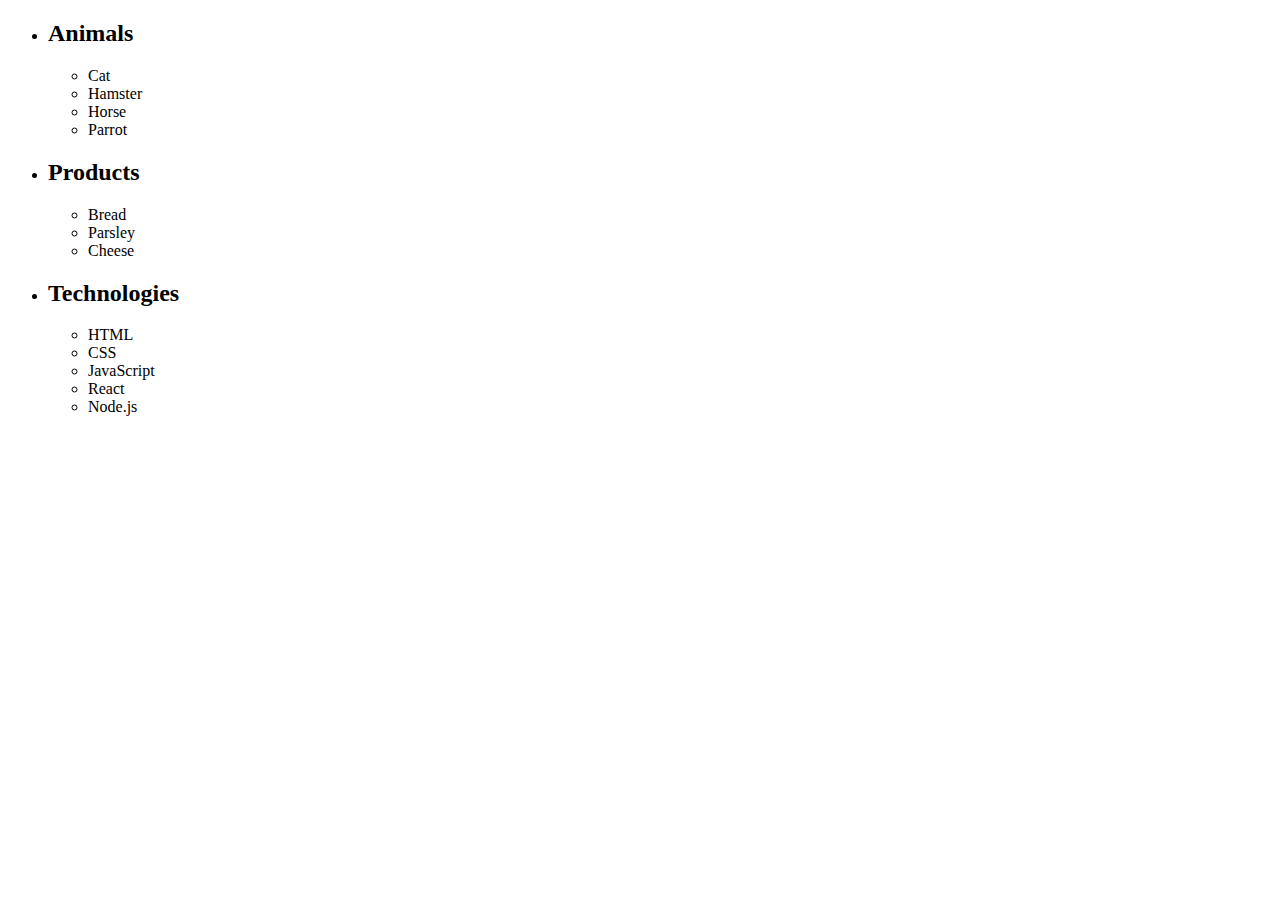
<file: 01-hw-index.html>
<!DOCTYPE html>

<html lang="en" >
<head>
    <meta charset="UTF-8" >
    <meta http-equiv="X-UA-Compatible" content="IE=edge" >
    <meta name="viewport" content="width=device-width, initial-scale=1.0" >
    <title>JavaScript</title>
    <!-- <link rel="stylesheet" href="https://cdnjs.cloudflare.com/ajax/libs/modern-normalize/1.1.0/modern-normalize.min.css" >
    <link rel="stylesheet" href="./css/styles.css" >
    <link rel="stylesheet" href="./css/media.css" >
    <link rel="preconnect" href="https://fonts.googleapis.com" >
    <link rel="preconnect" href="https://fonts.gstatic.com" crossorigin >
    <link href="https://fonts.googleapis.com/css2?family=Raleway:wght@800&family=Roboto:wght@400;500;700&display=swap" rel="stylesheet" >-->
</head>
<body>
  <ul id="categories">
    <li class="item">
      <h2>Animals</h2>
      <ul>
        <li>Cat</li>
        <li>Hamster</li>
        <li>Horse</li>
        <li>Parrot</li>
      </ul>
    </li>
    <li class="item">
      <h2>Products</h2>
      <ul>
        <li>Bread</li>
        <li>Parsley</li>
        <li>Cheese</li>
      </ul>
    </li>
    <li class="item">
      <h2>Technologies</h2>
      <ul>
        <li>HTML</li>
        <li>CSS</li>
        <li>JavaScript</li>
        <li>React</li>
        <li>Node.js</li>
      </ul>
    </li>
  </ul> 
  <script src="./js/task-1.js"></script>
</body>
</html>
</file>
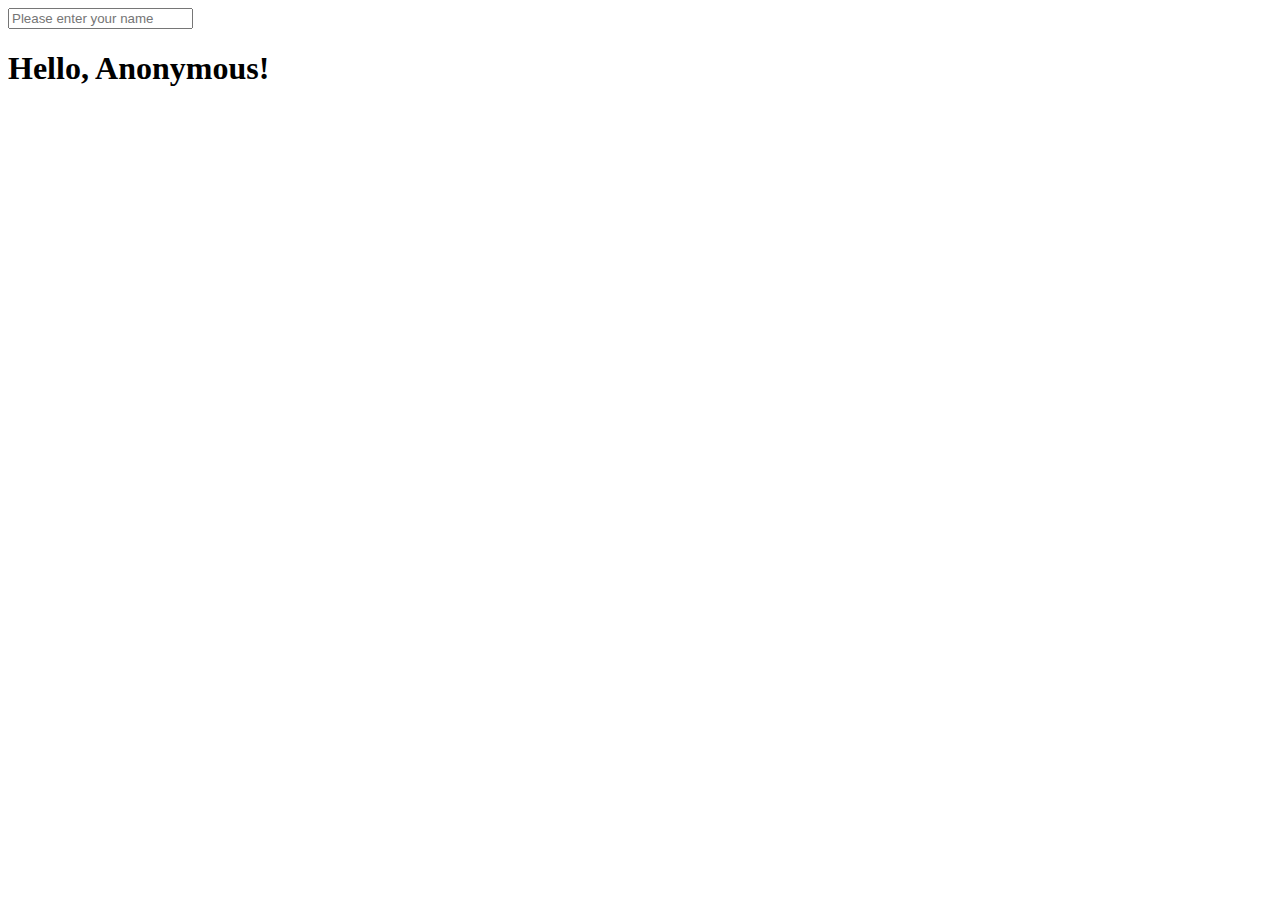
<file: 03-hw-index.html>
<!DOCTYPE html>

<html lang="en" >
<head>
    <meta charset="UTF-8" >
    <meta http-equiv="X-UA-Compatible" content="IE=edge" >
    <meta name="viewport" content="width=device-width, initial-scale=1.0" >
    <title>JavaScript</title>
    <!-- <link rel="stylesheet" href="https://cdnjs.cloudflare.com/ajax/libs/modern-normalize/1.1.0/modern-normalize.min.css" >
    <link rel="stylesheet" href="./css/styles.css" >
    <link rel="stylesheet" href="./css/media.css" >
    <link rel="preconnect" href="https://fonts.googleapis.com" >
    <link rel="preconnect" href="https://fonts.gstatic.com" crossorigin >
    <link href="https://fonts.googleapis.com/css2?family=Raleway:wght@800&family=Roboto:wght@400;500;700&display=swap" rel="stylesheet" >-->
</head>
<body>
  <input type="text" id="name-input" placeholder="Please enter your name" />
  <h1>Hello, <span id="name-output">Anonymous</span>!</h1> 
  <script src="./js/task-3.js" type="module"></script>
</body>
</html>
</file>
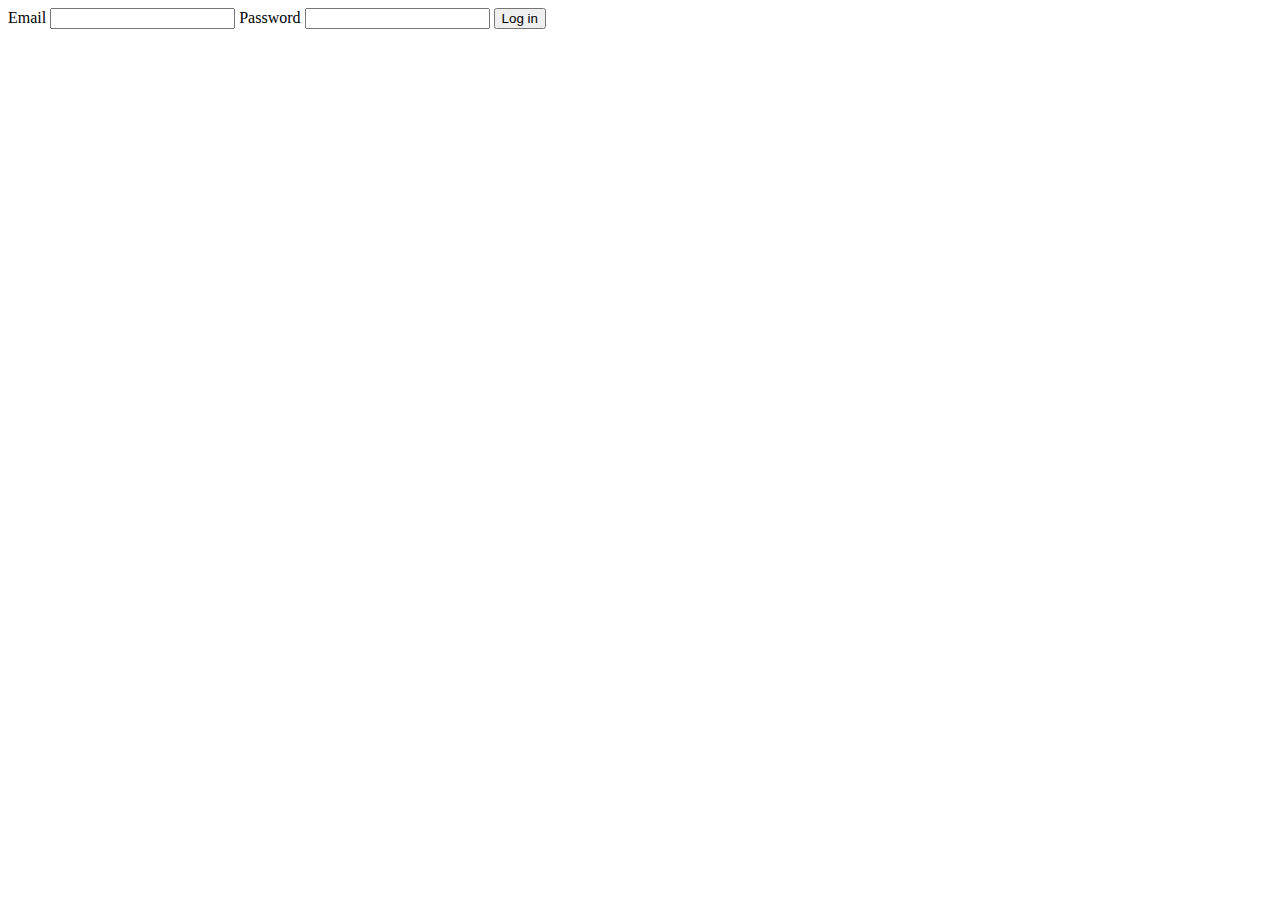
<file: 04-hw-index.html>
<!DOCTYPE html>

<html lang="en" >
<head>
    <meta charset="UTF-8" >
    <meta http-equiv="X-UA-Compatible" content="IE=edge" >
    <meta name="viewport" content="width=device-width, initial-scale=1.0" >
    <title>JavaScript</title>
    <!-- <link rel="stylesheet" href="https://cdnjs.cloudflare.com/ajax/libs/modern-normalize/1.1.0/modern-normalize.min.css" >
    <link rel="stylesheet" href="./css/styles.css" >
    <link rel="stylesheet" href="./css/media.css" >
    <link rel="preconnect" href="https://fonts.googleapis.com" >
    <link rel="preconnect" href="https://fonts.gstatic.com" crossorigin >
    <link href="https://fonts.googleapis.com/css2?family=Raleway:wght@800&family=Roboto:wght@400;500;700&display=swap" rel="stylesheet" >-->
</head>
<body>
  <form class="login-form">
    <label>
      Email
      <input type="email" name="email" />
    </label>
    <label>
      Password
      <input type="password" name="password" />
    </label>
    <button type="submit">Log in</button>
  </form> 
  <script src="./js/task-4.js" type="module"></script>
</body>
</html>
</file>
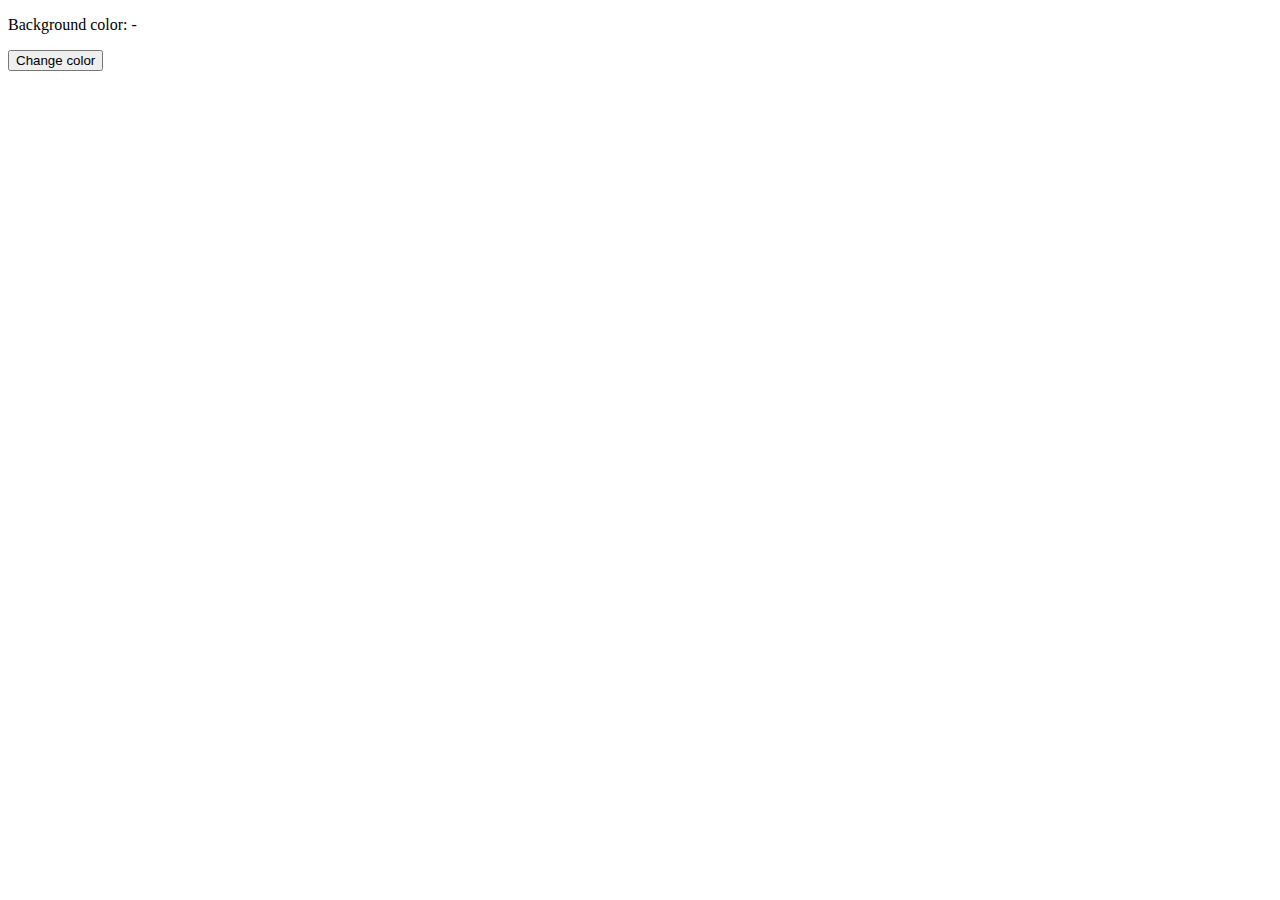
<file: 05-hw-index.html>
<!DOCTYPE html>

<html lang="en" >
<head>
    <meta charset="UTF-8" >
    <meta http-equiv="X-UA-Compatible" content="IE=edge" >
    <meta name="viewport" content="width=device-width, initial-scale=1.0" >
    <title>JavaScript</title>
    <!-- <link rel="stylesheet" href="https://cdnjs.cloudflare.com/ajax/libs/modern-normalize/1.1.0/modern-normalize.min.css" >
    <link rel="stylesheet" href="./css/styles.css" >
    <link rel="stylesheet" href="./css/media.css" >
    <link rel="preconnect" href="https://fonts.googleapis.com" >
    <link rel="preconnect" href="https://fonts.gstatic.com" crossorigin >
    <link href="https://fonts.googleapis.com/css2?family=Raleway:wght@800&family=Roboto:wght@400;500;700&display=swap" rel="stylesheet" >-->
</head>
<body>
  <div class="widget">
    <p>Background color: <span class="color">-</span></p>
    <button type="button" class="change-color">Change color</button>
  </div>  
  <script src="./js/task-5.js" type="module"></script>
</body>
</html>
</file>
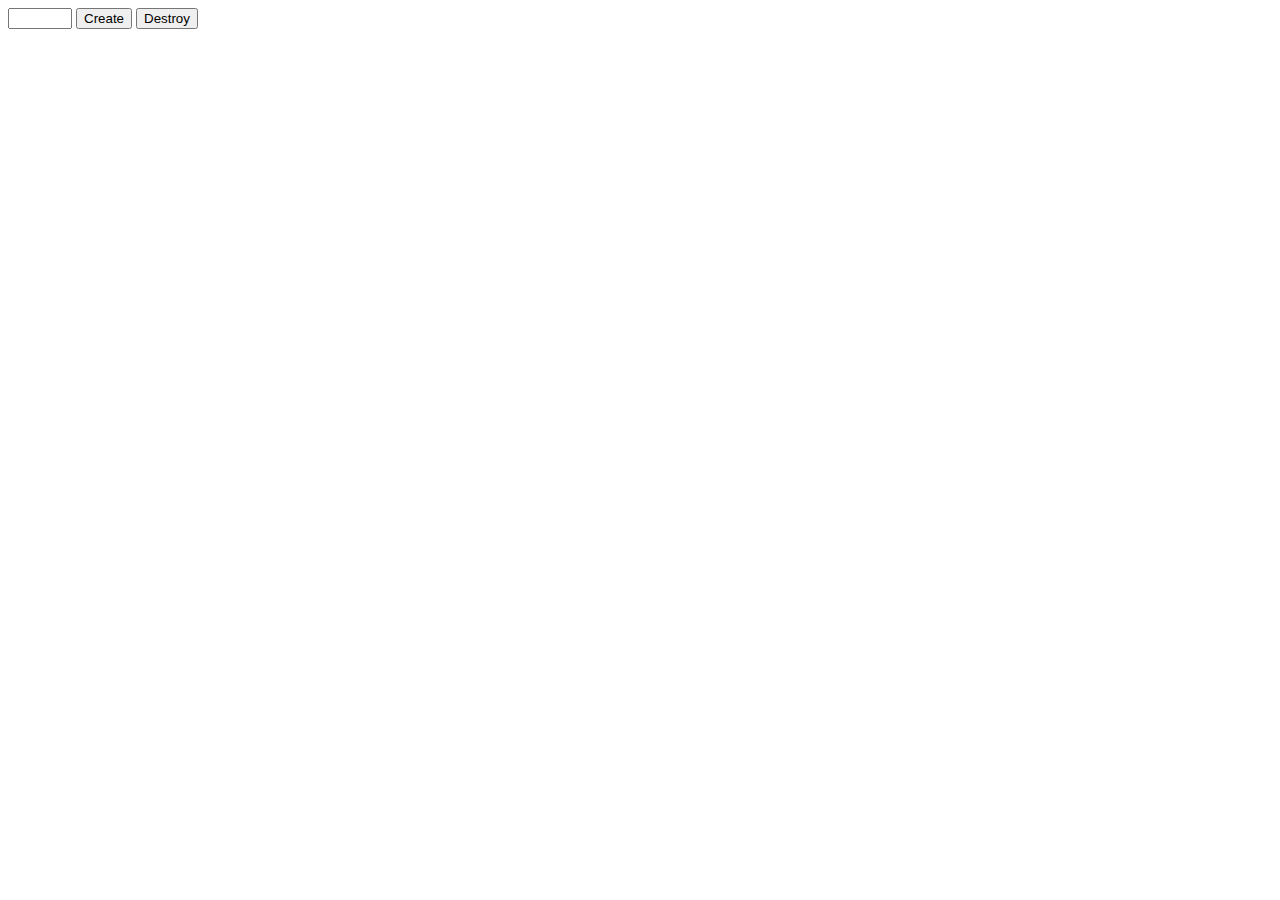
<file: 06-hw-index5.html>
<!DOCTYPE html>

<html lang="en" >
<head>
    <meta charset="UTF-8" >
    <meta http-equiv="X-UA-Compatible" content="IE=edge" >
    <meta name="viewport" content="width=device-width, initial-scale=1.0" >
    <title>JavaScript</title>
    <!-- <link rel="stylesheet" href="https://cdnjs.cloudflare.com/ajax/libs/modern-normalize/1.1.0/modern-normalize.min.css" >
    <link rel="stylesheet" href="./css/styles.css" >
    <link rel="stylesheet" href="./css/media.css" >
    <link rel="preconnect" href="https://fonts.googleapis.com" >
    <link rel="preconnect" href="https://fonts.gstatic.com" crossorigin >
    <link href="https://fonts.googleapis.com/css2?family=Raleway:wght@800&family=Roboto:wght@400;500;700&display=swap" rel="stylesheet" >-->
</head>
<body>
  <div id="controls">
    <input type="number" min="1" max="100" step="1" />
    <button type="button" data-create>Create</button>
    <button type="button" data-destroy>Destroy</button>
  </div>
  <div id="boxes"></div>  
  <script src="./js/task-6.js" type="module"></script>
</body>
</html>
</file>
<file: css/styles.css>
*,
*::before,
*::after {
  box-sizing: border-box;
}
body{
  font-family: 'Roboto', sans-serif;
  color: var(--primary-text-color);
  background-color: var(--primary-color-white);
}
</file>
